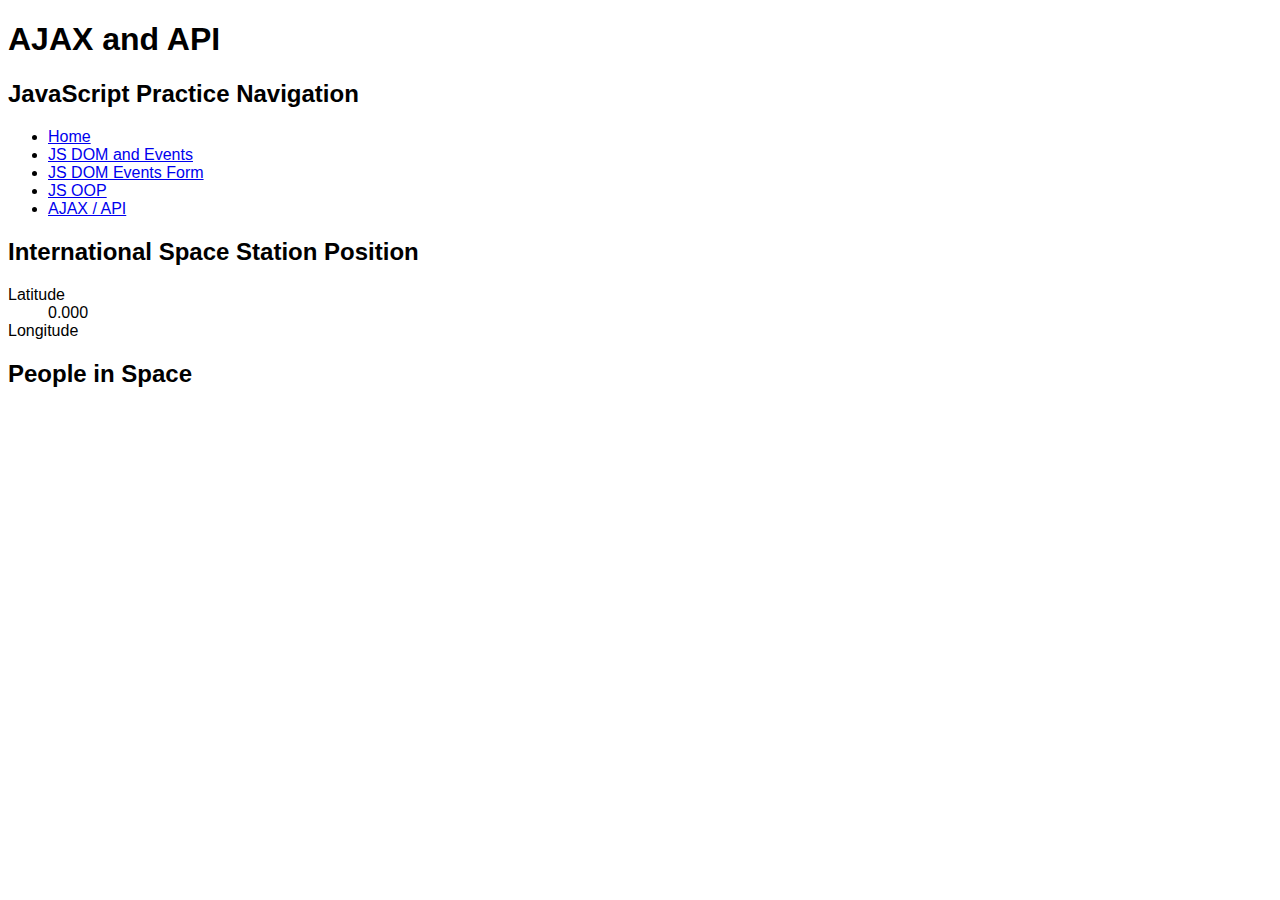
<file: ajax-api.html>
<!DOCTYPE html>
<html lang="en">
<head>
  <meta charset="UTF-8">
  <meta name="viewport" content="width=device-width, initial-scale=1.0">
  <title>AJAX and API</title>

  <!-- Style(s) -->
  <link rel="stylesheet" type="text/css" href="css/main.css">

  <!-- Script(s) -->
  <script
    type="text/JavaScript"
    src="js/ajax-api.js"
    defer></script>
</head>
<body>
  <h1>AJAX and API</h1>
  <nav>
    <h2>JavaScript Practice Navigation</h2>
    <ul>
      <li>
        <a href="index.html">
          Home
        </a>
      </li>
      <li>
        <a href="dom-events.html">
          JS DOM and Events
        </a>
      </li>
      <li>
        <a href="dom-events-form.html">
          JS DOM Events Form
        </a>
      </li>
      <li>
        <a href="oop.html">
          JS OOP
        </a>
      </li>
      <li>
        <a href="ajax-api.html">
          AJAX / API
        </a>
      </li>
    </ul>
  </nav>
  <h2> International Space Station Position</h2>
  <dl>
      <dt> Latitude</dt>
      <dd id= "lat"> 0.000</dd>
      <dt>Longitude</dt>
      <dd id="long"></dd>
  </dl>
  <h2>People in Space</h2>
</body>
</html>
</file>
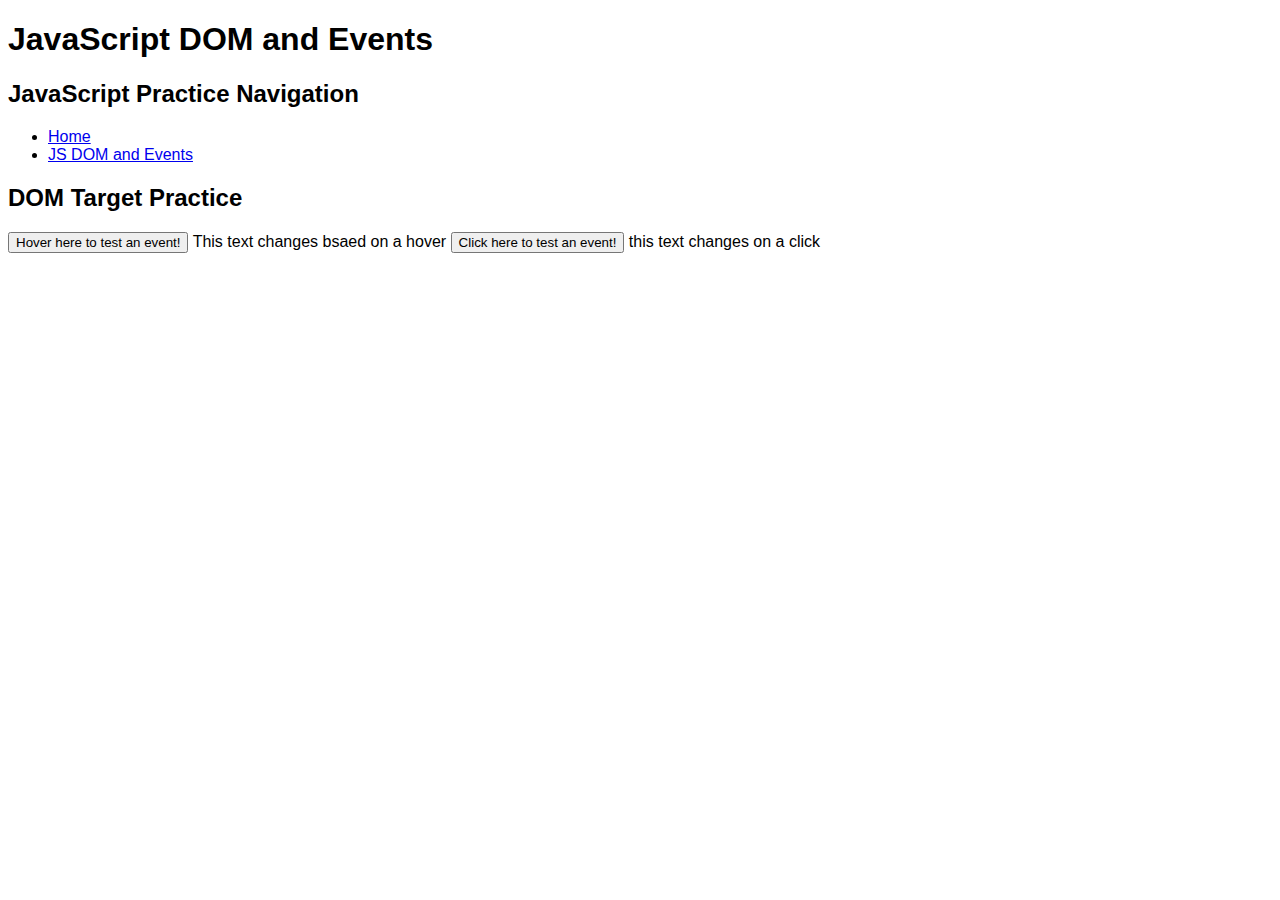
<file: dom-events.html>
<!DOCTYPE html>
<html lang="en">
<head>
  <meta charset="UTF-8">
  <meta name="viewport" content="width=device-width, initial-scale=1.0">
  <title>JavaScript DOM and Events</title>

  <!-- Style(s) -->
  <link rel="stylesheet" href="css/main.css">

  <!-- Script(s) -->
  <script
    type="text/JavaScript"
    src="js/dom-events.js"
    defer></script>
</head>
<body>
  <h1>JavaScript DOM and Events</h1>
  <nav>
    <h2>JavaScript Practice Navigation</h2>
    <ul>
      <li>
        <a href="index.html">
          Home
        </a>
      </li>
      <li>
        <a href="dom-events.html">
          JS DOM and Events
        </a>
      </li>
    </ul>
  </nav>
  <h2 id="target-me">DOM Target Practice</h2>
<p>
    <button>
        Hover here to test an event!
    </button>
    <span> This text changes bsaed on a hover</span>

    <button>
        Click here to test an event!
    </button>

    <span> this text changes on a click</span>
</p>
</body>
</html>
</file>
<file: css/main.css>
/* Basic Browser Default Reset */

*{
    font-family: Arial, Helvetica, sans-serif;
    box-sizing: border-box; /* Changes our box model a bit */
     
}


  
  .salmon-coloured-text {
    color: salmon;
  }
</file>
